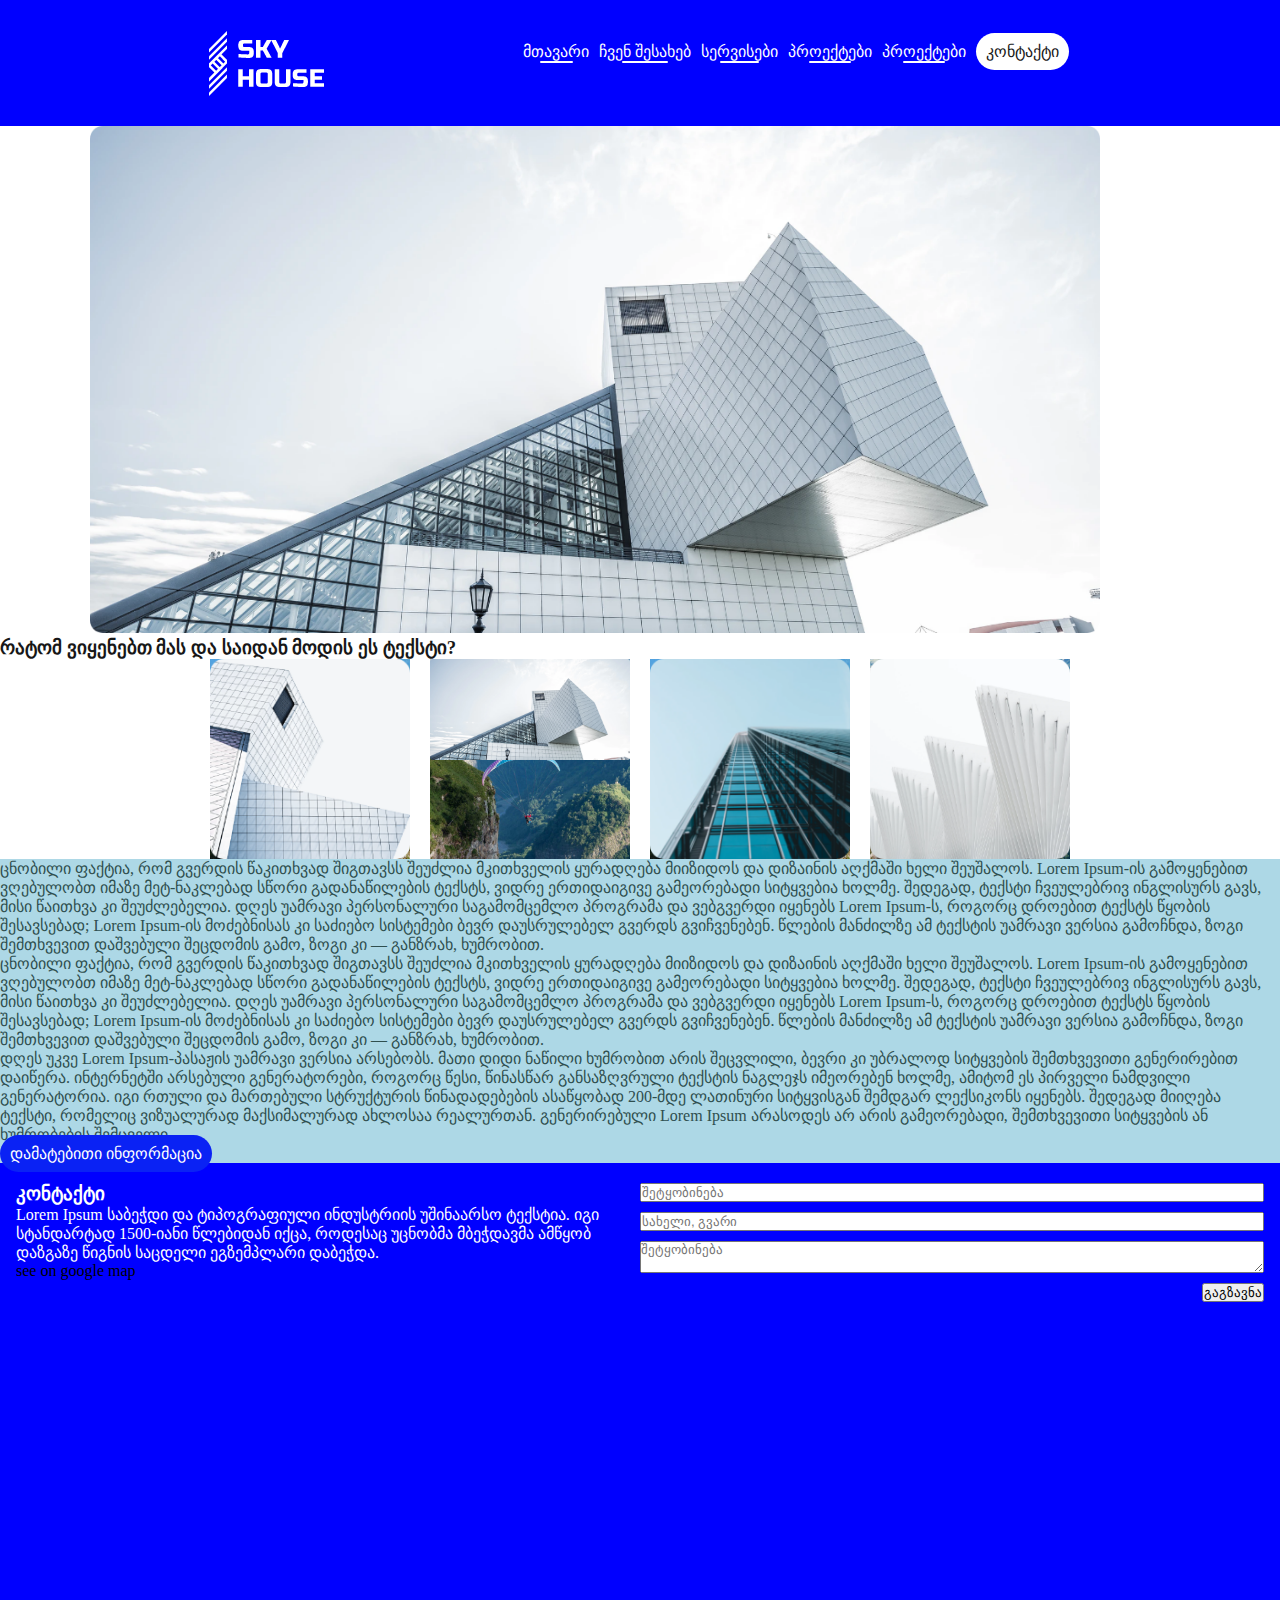
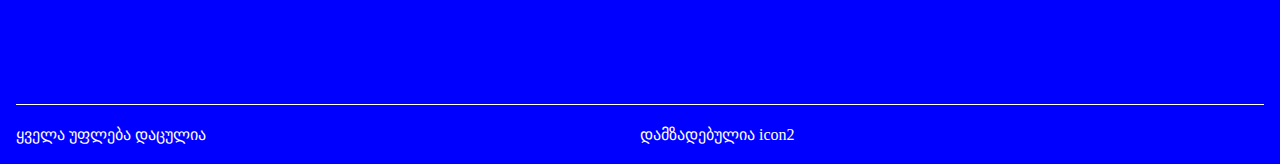
<file: index.html>
<!DOCTYPE html>
<html lang="en">
  <head>
    <meta charset="UTF-8" />
    <meta name="viewport" content="width=device-width, initial-scale=1.0" />
    <title>Document</title>
    <link rel="stylesheet" href="assets/styles/style.css" />
  </head>
  <body>
    <header>
      <div class="container">
        <a href="index.html" class="logo">
          <img src="assets/images/Group 2.png" />
        </a>
        <nav>
          <ul>
            <li>
              <a href="#" class="titels">მთავარი</a>
            </li>
            <li>
              <a href="#" class="titels">ჩვენ შესახებ</a>
            </li>
            <li>
              <a href="#" class="titels">სერვისები</a>
            </li>
            <li>
              <a href="#" class="titels">პროექტები</a>
            </li>
            <li>
              <a href="#" class="titels">პროექტები</a>
            </li>
            <li>
              <a href="#" class="titel2">კონტაქტი</a>
            </li>
          </ul>
        </nav>
      </div>
    </header>
    <sectionn>
      <div class="bigimg">
        <img src="assets/images/Rectangle 91.png" alt="" />
      </div>
    </sectionn>
    <section>
      <h3><p class="ra">რატომ ვიყენებთ მას და საიდან მოდის ეს ტექსტი?</p></h3>
      <div class="containerr">
        <div class="parent">
          <div class="box">
            <img src="assets/images/Rectangle 92.png" alt="" />
          </div>
          <div class="box">
            <img src="assets/images/Rectangle 91.png" alt="" />
          </div>
          <div class="box">
            <img src="assets/images/Rectangle 96.png" alt="" />
          </div>
          <div class="box">
            <img src="assets/images/Rectangle 95.png" alt="" />
          </div>
        </div>
      </div>
    </section>
    <section>
      <div class="containerrr">
        <p>
          ცნობილი ფაქტია, რომ გვერდის წაკითხვად შიგთავსს შეუძლია მკითხველის
          ყურადღება მიიზიდოს და დიზაინის აღქმაში ხელი შეუშალოს. Lorem Ipsum-ის
          გამოყენებით ვღებულობთ იმაზე მეტ-ნაკლებად სწორი გადანაწილების ტექსტს,
          ვიდრე ერთიდაიგივე გამეორებადი სიტყვებია ხოლმე. შედეგად, ტექსტი
          ჩვეულებრივ ინგლისურს გავს, მისი წაითხვა კი შეუძლებელია. დღეს უამრავი
          პერსონალური საგამომცემლო პროგრამა და ვებგვერდი იყენებს Lorem Ipsum-ს,
          როგორც დროებით ტექსტს წყობის შესავსებად; Lorem Ipsum-ის მოძებნისას კი
          საძიებო სისტემები ბევრ დაუსრულებელ გვერდს გვიჩვენებენ. წლების მანძილზე
          ამ ტექსტის უამრავი ვერსია გამოჩნდა, ზოგი შემთხვევით დაშვებული შეცდომის
          გამო, ზოგი კი — განზრახ, ხუმრობით.
        </p>
        <p>
          ცნობილი ფაქტია, რომ გვერდის წაკითხვად შიგთავსს შეუძლია მკითხველის
          ყურადღება მიიზიდოს და დიზაინის აღქმაში ხელი შეუშალოს. Lorem Ipsum-ის
          გამოყენებით ვღებულობთ იმაზე მეტ-ნაკლებად სწორი გადანაწილების ტექსტს,
          ვიდრე ერთიდაიგივე გამეორებადი სიტყვებია ხოლმე. შედეგად, ტექსტი
          ჩვეულებრივ ინგლისურს გავს, მისი წაითხვა კი შეუძლებელია. დღეს უამრავი
          პერსონალური საგამომცემლო პროგრამა და ვებგვერდი იყენებს Lorem Ipsum-ს,
          როგორც დროებით ტექსტს წყობის შესავსებად; Lorem Ipsum-ის მოძებნისას კი
          საძიებო სისტემები ბევრ დაუსრულებელ გვერდს გვიჩვენებენ. წლების მანძილზე
          ამ ტექსტის უამრავი ვერსია გამოჩნდა, ზოგი შემთხვევით დაშვებული შეცდომის
          გამო, ზოგი კი — განზრახ, ხუმრობით.
        </p>
        <p>
          დღეს უკვე Lorem Ipsum-პასაჟის უამრავი ვერსია არსებობს. მათი დიდი
          ნაწილი ხუმრობით არის შეცვლილი, ბევრი კი უბრალოდ სიტყვების შემთხვევითი
          გენერირებით დაიწერა. ინტერნეტში არსებული გენერატორები, როგორც წესი,
          წინასწარ განსაზღვრული ტექსტის ნაგლეჯს იმეორებენ ხოლმე, ამიტომ ეს
          პირველი ნამდვილი გენერატორია. იგი რთული და მართებული სტრუქტურის
          წინადადებების ასაწყობად 200-მდე ლათინური სიტყვისგან შემდგარ ლექსიკონს
          იყენებს. შედეგად მიიღება ტექსტი, რომელიც ვიზუალურად მაქსიმალურად
          ახლოსაა რეალურთან. გენერირებული Lorem Ipsum არასოდეს არ არის
          გამეორებადი, შემთხვევითი სიტყვების ან ხუმრობების შემცველი.
        </p>
      </div>
      <li>
        <a href="#" class="titel22">დამატებითი ინფორმაცია</a>
      </li>
    </section>
    <footer>
      <div class="container">
        <div class="footer-grid">
          <div class="map-block">
            <h3>კონტაქტი</h3>
            <p>
              Lorem Ipsum საბეჭდი და ტიპოგრაფიული ინდუსტრიის უშინაარსო ტექსტია.
              იგი სტანდარტად 1500-იანი წლებიდან იქცა, როდესაც უცნობმა მბეჭდავმა
              ამწყობ დაზგაზე წიგნის საცდელი ეგზემპლარი დაბეჭდა.
            </p>
            <a href="https://maps.app.goo.gl/1MvcKkJTRJiiySNeA" target="_blank"
              >see on google map</a
            >
            <iframe
              src="https://www.google.com/maps/embed?pb=!1m18!1m12!1m3!1d190570.9834559701!2d44.64195485438455!3d41.72760440571412!2m3!1f0!2f0!3f0!3m2!1i1024!2i768!4f13.1!3m3!1m2!1s0x40440cd7e64f626b%3A0x61d084ede2576ea3!2sTbilisi!5e0!3m2!1sen!2sge!4v1729615567552!5m2!1sen!2sge"
              style="border: 0"
              allowfullscreen=""
              loading="lazy"
              referrerpolicy="no-referrer-when-downgrade"
            ></iframe>
          </div>
          <div class="form-block">
            <form action="">
              <input type="text" placeholder="შეტყობინება" name="ელ. ფოსტა" />
              <input
                type="ტელეფონის ნომერი"
                placeholder="სახელი, გვარი"
                name="user-email"
              />
              <textarea name="message" placeholder="შეტყობინება"></textarea>
              <div class="button-parent">
                <button type="submit">გაგზავნა</button>
              </div>
            </form>
          </div>
        </div>
        <div class="footer-grid made-by">
          <p>ყველა უფლება დაცულია</p>
          <div class="icons">
            <span>დამზადებულია </span>
            <span>icon2</span>
          </div>
        </div>
      </div>
    </footer>
  </body>
</html>
</file>
<file: assets/styles/style.css>
* {
  margin: 0;
  padding: 0;
  box-sizing: border-box;
}
* {
  padding: 0px;
  margin: 0px;
  box-sizing: border-box;
}

a {
  text-decoration: none;
  color: black;
}

ul {
  list-style: none;
}

img {
  max-width: 100%;
}

.continer {
  max-width: 1920px;
  width: 100%;
  margin: 0 auto;
}
.containerrr {
  color: #781a1a;
}
.containerr {
  background-color: #ffffff;
}

.ra {
  color: #171717;
  background-color: #ffffff;
}
header {
  width: 100%;
  background: #0020f4;
  top: 0;
  left: 0;
  text-align: right;
  box-sizing: border-box;
}

.titel2 {
  border-radius: 28px;
  padding: 10px;
  color: #171717;
  background: #ffffff;
}
.titel22 {
  border-radius: 28px;
  padding: 10px;
  color: white;
  background-color: #0a22f4;
  align-content: center;
}
.logo {
  text-align: left;
  max-width: 100%;
  width: 115px;
  height: 65px;
  object-fit: cover;
  display: inline-block;
}
.bigimg {
  width: 1100px;
  padding-left: 90px;
}

nav,
nav li {
  display: inline-block;
}

nav,
.logo {
  vertical-align: middle;
}

nav {
  width: 75%;
  text-align: center;
  padding-top: 20px;
  padding-bottom: 40px;
}

nav li {
  display: inline-block;
  padding: 3px;
}

nav li a {
  font-size: 16px;
  line-height: 18px;
  color: #ffffff;
}

.sec1 {
  background-color: #0020f4;
}

.container {
  max-width: 1400px;
  width: 100%;
  margin: 0 auto;
  padding: 0 16px;
  color: #ffffff;
}
ul {
  list-style: none;
}
a {
  text-decoration: none;
  color: black;
}
.header-wrapper {
  display: flex;
  align-items: center;
  justify-content: space-between;
}
header {
  background-color: blue;
  padding: 20px 0;
}
.header-wrapper ul {
  display: flex;
  align-items: center;
  gap: 10px;
}
header li::before {
  /* content: "🔥"; */
}
header li:after {
  content: "";
  display: block;
  width: 50%;
  height: 2px;
  background-color: white;
  margin: 0 auto;
  border-radius: 5px;
  transition: all 0.3s;
}
header li:hover::after {
  width: 100%;
}
.box {
  width: 200px;
  height: 200px;
  background-position: center;
  background-size: cover;
}
.box:nth-child(2n) {
  background-image: url("../images/paraplanit-frena-gudaurshi-1.jpg");
}
.box:nth-child(2n + 1) {
  background-image: url("../images/paraplanit-frena-gudaurshi-4.jpg");
}
footer {
  background-color: blue;
}

form > * {
  display: block;
  margin-bottom: 10px;
  width: 100%;
}

.footer-grid {
  padding: 20px 0;
  display: grid;
  grid-template-columns: repeat(2, 1fr);
}

.made-by {
  border-top: 1px solid white;
}

iframe {
  width: 100%;
  height: 400px;
}

.button-parent {
  display: flex;
  justify-content: end;
}

.parent {
  display: flex;
  align-items: center;
  justify-content: center;
  gap: 20px;
  flex-wrap: wrap;
}

.about {
  header {
    background-color: red;
  }
}

.about__header {
  background-color: red;
}
/* 768    mobile */
/* 768-1024 tablet */
/* 1024   desktop */
/* @media(max-width: 1024px){

} */

@media (768px < width < 1024px) {
  .box:nth-child(2n + 1) {
    background-color: red;
    background-blend-mode: darken;
  }
}

@media (min-width: 768px) and (max-width: 1024px) {
  /* styles for tablet */
}

@media (width < 768px) {
  section {
    background-color: blueviolet;
  }

  .footer-grid {
    grid-template-columns: 1fr;
  }
  header nav {
    display: none;
  }
  .box:last-child {
    order: -1;
  }
  .box:nth-child(2n + 1) {
    background-color: darkblue;
    background-blend-mode: multiply;
  }
}

/* @media(min-width: 768px){} */
@media (width > 768px) {
  /* styles for tablet */
}
@media (width > 1024px) {
  /* styles for desktop */
}

@media (orientation: landscape) {
  /* styles for landscape */
  header {
    background-color: blue;
  }
}
@media (orientation: portrait) {
  /* styles for landscape */
  header {
    background-color: rgb(14, 11, 184);
  }
}

@media (prefers-color-scheme: dark) {
  /* styles for dark mode */
  section {
    background-color: black;
  }
  section p {
    color: white;
  }
}

@media (prefers-color-scheme: light) {
  /* styles for dark mode */
  section {
    background-color: lightblue;
  }
  section p {
    color: darkslategrey;
  }
}

@media print {
  .box {
    background-image: none;
    background-color: brown;
  }
  .box::after {
    content: "Printed";
    color: white;
  }
}
</file>
